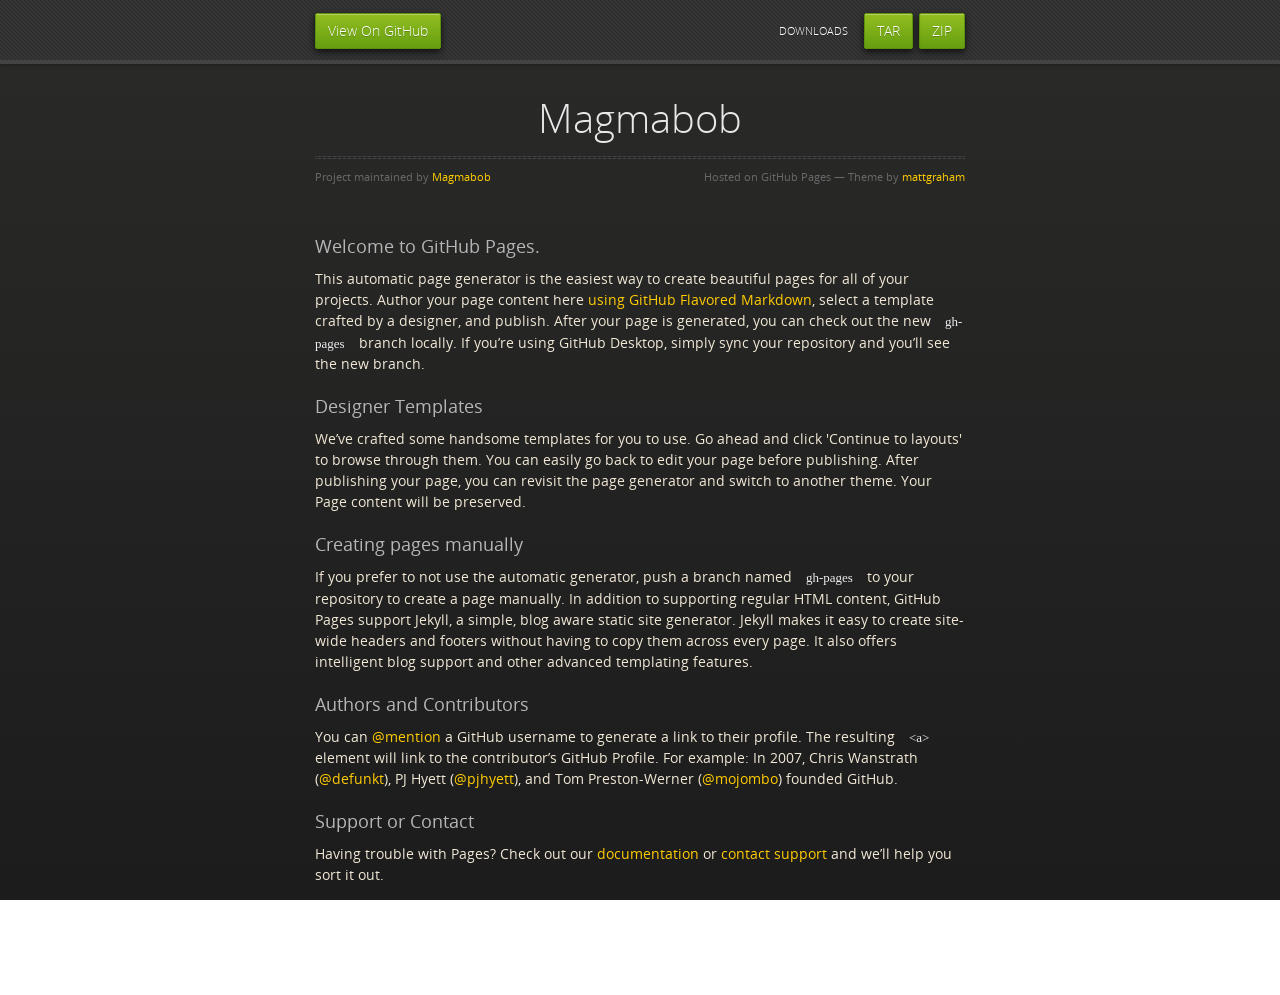
<file: index.html>
<!doctype html>
<html>
  <head>
    <meta charset="utf-8">
    <meta http-equiv="X-UA-Compatible" content="chrome=1">
    <title>ay lmao xd</title>
    <link rel="stylesheet" href="stylesheets/styles.css">
    <link rel="stylesheet" href="stylesheets/github-dark.css">
    <script src="https://ajax.googleapis.com/ajax/libs/jquery/1.7.1/jquery.min.js"></script>
    <script src="javascripts/respond.js"></script>
    <!--[if lt IE 9]>
      <script src="//html5shiv.googlecode.com/svn/trunk/html5.js"></script>
    <![endif]-->
    <!--[if lt IE 8]>
    <link rel="stylesheet" href="stylesheets/ie.css">
    <![endif]-->
    <meta name="viewport" content="width=device-width, initial-scale=1, user-scalable=no">

  </head>
  <body>
      <div id="header">
        <nav>
          <li class="fork"><a href="https://github.com/Magmabob/magmabob">View On GitHub</a></li>
          <li class="downloads"><a href="https://github.com/Magmabob/magmabob/zipball/master">ZIP</a></li>
          <li class="downloads"><a href="https://github.com/Magmabob/magmabob/tarball/master">TAR</a></li>
          <li class="title">DOWNLOADS</li>
        </nav>
      </div><!-- end header -->

    <div class="wrapper">

      <section>
        <div id="title">
          <h1>Magmabob</h1>
          <p></p>
          <hr>
          <span class="credits left">Project maintained by <a href="https://github.com/Magmabob">Magmabob</a></span>
          <span class="credits right">Hosted on GitHub Pages &mdash; Theme by <a href="https://twitter.com/michigangraham">mattgraham</a></span>
        </div>

        <h3>
<a id="welcome-to-github-pages" class="anchor" href="#welcome-to-github-pages" aria-hidden="true"><span aria-hidden="true" class="octicon octicon-link"></span></a>Welcome to GitHub Pages.</h3>

<p>This automatic page generator is the easiest way to create beautiful pages for all of your projects. Author your page content here <a href="https://guides.github.com/features/mastering-markdown/">using GitHub Flavored Markdown</a>, select a template crafted by a designer, and publish. After your page is generated, you can check out the new <code>gh-pages</code> branch locally. If you’re using GitHub Desktop, simply sync your repository and you’ll see the new branch.</p>

<h3>
<a id="designer-templates" class="anchor" href="#designer-templates" aria-hidden="true"><span aria-hidden="true" class="octicon octicon-link"></span></a>Designer Templates</h3>

<p>We’ve crafted some handsome templates for you to use. Go ahead and click 'Continue to layouts' to browse through them. You can easily go back to edit your page before publishing. After publishing your page, you can revisit the page generator and switch to another theme. Your Page content will be preserved.</p>

<h3>
<a id="creating-pages-manually" class="anchor" href="#creating-pages-manually" aria-hidden="true"><span aria-hidden="true" class="octicon octicon-link"></span></a>Creating pages manually</h3>

<p>If you prefer to not use the automatic generator, push a branch named <code>gh-pages</code> to your repository to create a page manually. In addition to supporting regular HTML content, GitHub Pages support Jekyll, a simple, blog aware static site generator. Jekyll makes it easy to create site-wide headers and footers without having to copy them across every page. It also offers intelligent blog support and other advanced templating features.</p>

<h3>
<a id="authors-and-contributors" class="anchor" href="#authors-and-contributors" aria-hidden="true"><span aria-hidden="true" class="octicon octicon-link"></span></a>Authors and Contributors</h3>

<p>You can <a href="https://help.github.com/articles/basic-writing-and-formatting-syntax/#mentioning-users-and-teams" class="user-mention">@mention</a> a GitHub username to generate a link to their profile. The resulting <code>&lt;a&gt;</code> element will link to the contributor’s GitHub Profile. For example: In 2007, Chris Wanstrath (<a href="https://github.com/defunkt" class="user-mention">@defunkt</a>), PJ Hyett (<a href="https://github.com/pjhyett" class="user-mention">@pjhyett</a>), and Tom Preston-Werner (<a href="https://github.com/mojombo" class="user-mention">@mojombo</a>) founded GitHub.</p>

<h3>
<a id="support-or-contact" class="anchor" href="#support-or-contact" aria-hidden="true"><span aria-hidden="true" class="octicon octicon-link"></span></a>Support or Contact</h3>

<p>Having trouble with Pages? Check out our <a href="https://help.github.com/pages">documentation</a> or <a href="https://github.com/contact">contact support</a> and we’ll help you sort it out.</p>
      </section>

    </div>
    <!--[if !IE]><script>fixScale(document);</script><![endif]-->
    
  </body>
</html>
</file>
<file: stylesheets/styles.css>
@font-face {
  font-family: 'OpenSansLight';
  src: url("../fonts/OpenSans-Light-webfont.eot");
  src: url("../fonts/OpenSans-Light-webfont.eot?#iefix") format("embedded-opentype"), url("../fonts/OpenSans-Light-webfont.woff") format("woff"), url("../fonts/OpenSans-Light-webfont.ttf") format("truetype"), url("../fonts/OpenSans-Light-webfont.svg#OpenSansLight") format("svg");
  font-weight: normal;
  font-style: normal;
}

@font-face {
  font-family: 'OpenSansLightItalic';
  src: url("../fonts/OpenSans-LightItalic-webfont.eot");
  src: url("../fonts/OpenSans-LightItalic-webfont.eot?#iefix") format("embedded-opentype"), url("../fonts/OpenSans-LightItalic-webfont.woff") format("woff"), url("../fonts/OpenSans-LightItalic-webfont.ttf") format("truetype"), url("../fonts/OpenSans-LightItalic-webfont.svg#OpenSansLightItalic") format("svg");
  font-weight: normal;
  font-style: normal;
}

@font-face {
  font-family: 'OpenSansRegular';
  src: url("../fonts/OpenSans-Regular-webfont.eot");
  src: url("../fonts/OpenSans-Regular-webfont.eot?#iefix") format("embedded-opentype"), url("../fonts/OpenSans-Regular-webfont.woff") format("woff"), url("../fonts/OpenSans-Regular-webfont.ttf") format("truetype"), url("../fonts/OpenSans-Regular-webfont.svg#OpenSansRegular") format("svg");
  font-weight: normal;
  font-style: normal;
  -webkit-font-smoothing: antialiased;
}

@font-face {
  font-family: 'OpenSansItalic';
  src: url("../fonts/OpenSans-Italic-webfont.eot");
  src: url("../fonts/OpenSans-Italic-webfont.eot?#iefix") format("embedded-opentype"), url("../fonts/OpenSans-Italic-webfont.woff") format("woff"), url("../fonts/OpenSans-Italic-webfont.ttf") format("truetype"), url("../fonts/OpenSans-Italic-webfont.svg#OpenSansItalic") format("svg");
  font-weight: normal;
  font-style: normal;
  -webkit-font-smoothing: antialiased;
}

@font-face {
  font-family: 'OpenSansSemibold';
  src: url("../fonts/OpenSans-Semibold-webfont.eot");
  src: url("../fonts/OpenSans-Semibold-webfont.eot?#iefix") format("embedded-opentype"), url("../fonts/OpenSans-Semibold-webfont.woff") format("woff"), url("../fonts/OpenSans-Semibold-webfont.ttf") format("truetype"), url("../fonts/OpenSans-Semibold-webfont.svg#OpenSansSemibold") format("svg");
  font-weight: normal;
  font-style: normal;
  -webkit-font-smoothing: antialiased;
}

@font-face {
  font-family: 'OpenSansSemiboldItalic';
  src: url("../fonts/OpenSans-SemiboldItalic-webfont.eot");
  src: url("../fonts/OpenSans-SemiboldItalic-webfont.eot?#iefix") format("embedded-opentype"), url("../fonts/OpenSans-SemiboldItalic-webfont.woff") format("woff"), url("../fonts/OpenSans-SemiboldItalic-webfont.ttf") format("truetype"), url("../fonts/OpenSans-SemiboldItalic-webfont.svg#OpenSansSemiboldItalic") format("svg");
  font-weight: normal;
  font-style: normal;
  -webkit-font-smoothing: antialiased;
}

@font-face {
  font-family: 'OpenSansBold';
  src: url("../fonts/OpenSans-Bold-webfont.eot");
  src: url("../fonts/OpenSans-Bold-webfont.eot?#iefix") format("embedded-opentype"), url("../fonts/OpenSans-Bold-webfont.woff") format("woff"), url("../fonts/OpenSans-Bold-webfont.ttf") format("truetype"), url("../fonts/OpenSans-Bold-webfont.svg#OpenSansBold") format("svg");
  font-weight: normal;
  font-style: normal;
  -webkit-font-smoothing: antialiased;
}

@font-face {
  font-family: 'OpenSansBoldItalic';
  src: url("../fonts/OpenSans-BoldItalic-webfont.eot");
  src: url("../fonts/OpenSans-BoldItalic-webfont.eot?#iefix") format("embedded-opentype"), url("../fonts/OpenSans-BoldItalic-webfont.woff") format("woff"), url("../fonts/OpenSans-BoldItalic-webfont.ttf") format("truetype"), url("../fonts/OpenSans-BoldItalic-webfont.svg#OpenSansBoldItalic") format("svg");
  font-weight: normal;
  font-style: normal;
  -webkit-font-smoothing: antialiased;
}

/* normalize.css 2012-02-07T12:37 UTC - https://github.com/necolas/normalize.css */
/* =============================================================================
   HTML5 display definitions
   ========================================================================== */
/*
 * Corrects block display not defined in IE6/7/8/9 & FF3
 */
article,
aside,
details,
figcaption,
figure,
footer,
header,
hgroup,
nav,
section,
summary {
  display: block;
}

/*
 * Corrects inline-block display not defined in IE6/7/8/9 & FF3
 */
audio,
canvas,
video {
  display: inline-block;
  *display: inline;
  *zoom: 1;
}

/*
 * Prevents modern browsers from displaying 'audio' without controls
 */
audio:not([controls]) {
  display: none;
}

/*
 * Addresses styling for 'hidden' attribute not present in IE7/8/9, FF3, S4
 * Known issue: no IE6 support
 */
[hidden] {
  display: none;
}

/* =============================================================================
   Base
   ========================================================================== */
/*
 * 1. Corrects text resizing oddly in IE6/7 when body font-size is set using em units
 *    http://clagnut.com/blog/348/#c790
 * 2. Prevents iOS text size adjust after orientation change, without disabling user zoom
 *    www.456bereastreet.com/archive/201012/controlling_text_size_in_safari_for_ios_without_disabling_user_zoom/
 */
html {
  font-size: 100%;
  /* 1 */
  -webkit-text-size-adjust: 100%;
  /* 2 */
  -ms-text-size-adjust: 100%;
  /* 2 */
}

/*
 * Addresses font-family inconsistency between 'textarea' and other form elements.
 */
html,
button,
input,
select,
textarea {
  font-family: sans-serif;
}

/*
 * Addresses margins handled incorrectly in IE6/7
 */
body {
  margin: 0;
}

/* =============================================================================
   Links
   ========================================================================== */
/*
 * Addresses outline displayed oddly in Chrome
 */
a:focus {
  outline: thin dotted;
}

/*
 * Improves readability when focused and also mouse hovered in all browsers
 * people.opera.com/patrickl/experiments/keyboard/test
 */
a:hover,
a:active {
  outline: 0;
}

/* =============================================================================
   Typography
   ========================================================================== */
/*
 * Addresses font sizes and margins set differently in IE6/7
 * Addresses font sizes within 'section' and 'article' in FF4+, Chrome, S5
 */
h1 {
  font-size: 2em;
  margin: 0.67em 0;
}

h2 {
  font-size: 1.5em;
  margin: 0.83em 0;
}

h3 {
  font-size: 1.17em;
  margin: 1em 0;
}

h4 {
  font-size: 1em;
  margin: 1.33em 0;
}

h5 {
  font-size: 0.83em;
  margin: 1.67em 0;
}

h6 {
  font-size: 0.75em;
  margin: 2.33em 0;
}

/*
 * Addresses styling not present in IE7/8/9, S5, Chrome
 */
abbr[title] {
  border-bottom: 1px dotted;
}

/*
 * Addresses style set to 'bolder' in FF3+, S4/5, Chrome
*/
b,
strong {
  font-weight: bold;
}

blockquote {
  margin: 1em 40px;
}

/*
 * Addresses styling not present in S5, Chrome
 */
dfn {
  font-style: italic;
}

/*
 * Addresses styling not present in IE6/7/8/9
 */
mark {
  background: #ff0;
  color: #000;
}

/*
 * Addresses margins set differently in IE6/7
 */
p,
pre {
  margin: 1em 0;
}

/*
 * Corrects font family set oddly in IE6, S4/5, Chrome
 * en.wikipedia.org/wiki/User:Davidgothberg/Test59
 */
pre,
code,
kbd,
samp {
  font-family: monospace, serif;
  _font-family: 'courier new', monospace;
  font-size: 1em;
}

/*
 * 1. Addresses CSS quotes not supported in IE6/7
 * 2. Addresses quote property not supported in S4
 */
/* 1 */
q {
  quotes: none;
}

/* 2 */
q:before,
q:after {
  content: '';
  content: none;
}

small {
  font-size: 75%;
}

/*
 * Prevents sub and sup affecting line-height in all browsers
 * gist.github.com/413930
 */
sub,
sup {
  font-size: 75%;
  line-height: 0;
  position: relative;
  vertical-align: baseline;
}

sup {
  top: -0.5em;
}

sub {
  bottom: -0.25em;
}

/* =============================================================================
   Lists
   ========================================================================== */
/*
 * Addresses margins set differently in IE6/7
 */
dl,
menu,
ol,
ul {
  margin: 1em 0;
}

dd {
  margin: 0 0 0 40px;
}

/*
 * Addresses paddings set differently in IE6/7
 */
menu,
ol,
ul {
  padding: 0 0 0 40px;
}

/*
 * Corrects list images handled incorrectly in IE7
 */
nav ul,
nav ol {
  list-style: none;
  list-style-image: none;
}

/* =============================================================================
   Embedded content
   ========================================================================== */
/*
 * 1. Removes border when inside 'a' element in IE6/7/8/9, FF3
 * 2. Improves image quality when scaled in IE7
 *    code.flickr.com/blog/2008/11/12/on-ui-quality-the-little-things-client-side-image-resizing/
 */
img {
  border: 0;
  /* 1 */
  -ms-interpolation-mode: bicubic;
  /* 2 */
}

/*
 * Corrects overflow displayed oddly in IE9
 */
svg:not(:root) {
  overflow: hidden;
}

/* =============================================================================
   Figures
   ========================================================================== */
/*
 * Addresses margin not present in IE6/7/8/9, S5, O11
 */
figure {
  margin: 0;
}

/* =============================================================================
   Forms
   ========================================================================== */
/*
 * Corrects margin displayed oddly in IE6/7
 */
form {
  margin: 0;
}

/*
 * Define consistent border, margin, and padding
 */
fieldset {
  border: 1px solid #c0c0c0;
  margin: 0 2px;
  padding: 0.35em 0.625em 0.75em;
}

/*
 * 1. Corrects color not being inherited in IE6/7/8/9
 * 2. Corrects text not wrapping in FF3 
 * 3. Corrects alignment displayed oddly in IE6/7
 */
legend {
  border: 0;
  /* 1 */
  padding: 0;
  white-space: normal;
  /* 2 */
  *margin-left: -7px;
  /* 3 */
}

/*
 * 1. Corrects font size not being inherited in all browsers
 * 2. Addresses margins set differently in IE6/7, FF3+, S5, Chrome
 * 3. Improves appearance and consistency in all browsers
 */
button,
input,
select,
textarea {
  font-size: 100%;
  /* 1 */
  margin: 0;
  /* 2 */
  vertical-align: baseline;
  /* 3 */
  *vertical-align: middle;
  /* 3 */
}

/*
 * Addresses FF3/4 setting line-height on 'input' using !important in the UA stylesheet
 */
button,
input {
  line-height: normal;
  /* 1 */
}

/*
 * 1. Improves usability and consistency of cursor style between image-type 'input' and others
 * 2. Corrects inability to style clickable 'input' types in iOS
 * 3. Removes inner spacing in IE7 without affecting normal text inputs
 *    Known issue: inner spacing remains in IE6
 */
button,
input[type="button"],
input[type="reset"],
input[type="submit"] {
  cursor: pointer;
  /* 1 */
  -webkit-appearance: button;
  /* 2 */
  *overflow: visible;
  /* 3 */
}

/*
 * Re-set default cursor for disabled elements
 */
button[disabled],
input[disabled] {
  cursor: default;
}

/*
 * 1. Addresses box sizing set to content-box in IE8/9
 * 2. Removes excess padding in IE8/9
 * 3. Removes excess padding in IE7
      Known issue: excess padding remains in IE6
 */
input[type="checkbox"],
input[type="radio"] {
  box-sizing: border-box;
  /* 1 */
  padding: 0;
  /* 2 */
  *height: 13px;
  /* 3 */
  *width: 13px;
  /* 3 */
}

/*
 * 1. Addresses appearance set to searchfield in S5, Chrome
 * 2. Addresses box-sizing set to border-box in S5, Chrome (include -moz to future-proof)
 */
input[type="search"] {
  -webkit-appearance: textfield;
  /* 1 */
  -moz-box-sizing: content-box;
  -webkit-box-sizing: content-box;
  /* 2 */
  box-sizing: content-box;
}

/*
 * Removes inner padding and search cancel button in S5, Chrome on OS X
 */
input[type="search"]::-webkit-search-decoration,
input[type="search"]::-webkit-search-cancel-button {
  -webkit-appearance: none;
}

/*
 * Removes inner padding and border in FF3+
 * www.sitepen.com/blog/2008/05/14/the-devils-in-the-details-fixing-dojos-toolbar-buttons/
 */
button::-moz-focus-inner,
input::-moz-focus-inner {
  border: 0;
  padding: 0;
}

/*
 * 1. Removes default vertical scrollbar in IE6/7/8/9
 * 2. Improves readability and alignment in all browsers
 */
textarea {
  overflow: auto;
  /* 1 */
  vertical-align: top;
  /* 2 */
}

/* =============================================================================
   Tables
   ========================================================================== */
/*
 * Remove most spacing between table cells
 */
table {
  border-collapse: collapse;
  border-spacing: 0;
}

body {
  padding: 0px 0 20px 0px;
  margin: 0px;
  font: 14px/1.5 "OpenSansRegular", "Helvetica Neue", Helvetica, Arial, sans-serif;
  color: #f0e7d5;
  font-weight: normal;
  background: #252525;
  background-attachment: fixed !important;
  background: -webkit-gradient(linear, 50% 0%, 50% 100%, color-stop(0%, #2a2a29), color-stop(100%, #1c1c1c));
  background: -webkit-linear-gradient(#2a2a29, #1c1c1c);
  background: -moz-linear-gradient(#2a2a29, #1c1c1c);
  background: -o-linear-gradient(#2a2a29, #1c1c1c);
  background: -ms-linear-gradient(#2a2a29, #1c1c1c);
  background: linear-gradient(#2a2a29, #1c1c1c);
}

h1, h2, h3, h4, h5, h6 {
  color: #e8e8e8;
  margin: 0 0 10px;
  font-family: 'OpenSansRegular', "Helvetica Neue", Helvetica, Arial, sans-serif;
  font-weight: normal;
}

p, ul, ol, table, pre, dl {
  margin: 0 0 20px;
}

h1, h2, h3 {
  line-height: 1.1;
}

h1 {
  font-size: 28px;
}

h2 {
  font-size: 24px;
}

h4, h5, h6 {
  color: #e8e8e8;
}

h3 {
  font-size: 18px;
  line-height: 24px;
  font-family: 'OpenSansRegular', "Helvetica Neue", Helvetica, Arial, sans-serif !important;
  font-weight: normal;
  color: #b6b6b6;
}

a {
  color: #ffcc00;
  font-weight: 400;
  text-decoration: none;
}
a:hover {
  color: #ffeb9b;
}

a small {
  font-size: 11px;
  color: #666;
  margin-top: -0.6em;
  display: block;
}

ul {
  list-style-image: url("../images/bullet.png");
}

strong {
  font-family: 'OpenSansBold', "Helvetica Neue", Helvetica, Arial, sans-serif !important;
  font-weight: normal;
}

.wrapper {
  max-width: 650px;
  margin: 0 auto;
  position: relative;
  padding: 0 20px;
}

section img {
  max-width: 100%;
}

blockquote {
  border-left: 3px solid #ffcc00;
  margin: 0;
  padding: 0 0 0 20px;
  font-style: italic;
}

code {
  font-family: "Lucida Sans", Monaco, Bitstream Vera Sans Mono, Lucida Console, Terminal;
  color: #efefef;
  font-size: 13px;
  margin: 0 4px;
  padding: 4px 6px;
  -moz-border-radius: 2px;
  -webkit-border-radius: 2px;
  -o-border-radius: 2px;
  -ms-border-radius: 2px;
  -khtml-border-radius: 2px;
  border-radius: 2px;
}

pre {
  padding: 8px 15px;
  background: #191919;
  -moz-border-radius: 2px;
  -webkit-border-radius: 2px;
  -o-border-radius: 2px;
  -ms-border-radius: 2px;
  -khtml-border-radius: 2px;
  border-radius: 2px;
  border: 1px solid #121212;
  -moz-box-shadow: inset 0 1px 3px rgba(0, 0, 0, 0.3);
  -webkit-box-shadow: inset 0 1px 3px rgba(0, 0, 0, 0.3);
  -o-box-shadow: inset 0 1px 3px rgba(0, 0, 0, 0.3);
  box-shadow: inset 0 1px 3px rgba(0, 0, 0, 0.3);
  overflow: auto;
  overflow-y: hidden;
}
pre code {
  color: #efefef;
  text-shadow: 0px 1px 0px #000;
  margin: 0;
  padding: 0;
}

table {
  width: 100%;
  border-collapse: collapse;
}

th {
  text-align: left;
  padding: 5px 10px;
  border-bottom: 1px solid #434343;
  color: #b6b6b6;
  font-family: 'OpenSansSemibold', "Helvetica Neue", Helvetica, Arial, sans-serif !important;
  font-weight: normal;
}

td {
  text-align: left;
  padding: 5px 10px;
  border-bottom: 1px solid #434343;
}

hr {
  border: 0;
  outline: none;
  height: 3px;
  background: transparent url("../images/hr.gif") center center repeat-x;
  margin: 0 0 20px;
}

dt {
  color: #F0E7D5;
  font-family: 'OpenSansSemibold', "Helvetica Neue", Helvetica, Arial, sans-serif !important;
  font-weight: normal;
}

#header {
  z-index: 100;
  left: 0;
  top: 0px;
  height: 60px;
  width: 100%;
  position: fixed;
  background: url(../images/nav-bg.gif) #353535;
  border-bottom: 4px solid #434343;
  -moz-box-shadow: 0px 1px 3px rgba(0, 0, 0, 0.25);
  -webkit-box-shadow: 0px 1px 3px rgba(0, 0, 0, 0.25);
  -o-box-shadow: 0px 1px 3px rgba(0, 0, 0, 0.25);
  box-shadow: 0px 1px 3px rgba(0, 0, 0, 0.25);
}
#header nav {
  max-width: 650px;
  margin: 0 auto;
  padding: 0 10px;
  background: blue;
  margin: 6px auto;
}
#header nav li {
  font-family: 'OpenSansLight', "Helvetica Neue", Helvetica, Arial, sans-serif;
  font-weight: normal;
  list-style: none;
  display: inline;
  color: white;
  line-height: 50px;
  text-shadow: 0px 1px 0px rgba(0, 0, 0, 0.2);
  font-size: 14px;
}
#header nav li a {
  color: white;
  border: 1px solid #5d910b;
  background: -webkit-gradient(linear, 50% 0%, 50% 100%, color-stop(0%, #93bd20), color-stop(100%, #659e10));
  background: -webkit-linear-gradient(#93bd20, #659e10);
  background: -moz-linear-gradient(#93bd20, #659e10);
  background: -o-linear-gradient(#93bd20, #659e10);
  background: -ms-linear-gradient(#93bd20, #659e10);
  background: linear-gradient(#93bd20, #659e10);
  -moz-border-radius: 2px;
  -webkit-border-radius: 2px;
  -o-border-radius: 2px;
  -ms-border-radius: 2px;
  -khtml-border-radius: 2px;
  border-radius: 2px;
  -moz-box-shadow: inset 0px 1px 0px rgba(255, 255, 255, 0.3), 0px 3px 7px rgba(0, 0, 0, 0.7);
  -webkit-box-shadow: inset 0px 1px 0px rgba(255, 255, 255, 0.3), 0px 3px 7px rgba(0, 0, 0, 0.7);
  -o-box-shadow: inset 0px 1px 0px rgba(255, 255, 255, 0.3), 0px 3px 7px rgba(0, 0, 0, 0.7);
  box-shadow: inset 0px 1px 0px rgba(255, 255, 255, 0.3), 0px 3px 7px rgba(0, 0, 0, 0.7);
  background-color: #93bd20;
  padding: 10px 12px;
  margin-top: 6px;
  line-height: 14px;
  font-size: 14px;
  display: inline-block;
  text-align: center;
}
#header nav li a:hover {
  background: -webkit-gradient(linear, 50% 0%, 50% 100%, color-stop(0%, #749619), color-stop(100%, #527f0e));
  background: -webkit-linear-gradient(#749619, #527f0e);
  background: -moz-linear-gradient(#749619, #527f0e);
  background: -o-linear-gradient(#749619, #527f0e);
  background: -ms-linear-gradient(#749619, #527f0e);
  background: linear-gradient(#749619, #527f0e);
  background-color: #659e10;
  border: 1px solid #527f0e;
  -moz-box-shadow: inset 0px 1px 1px rgba(0, 0, 0, 0.2), 0px 1px 0px rgba(0, 0, 0, 0);
  -webkit-box-shadow: inset 0px 1px 1px rgba(0, 0, 0, 0.2), 0px 1px 0px rgba(0, 0, 0, 0);
  -o-box-shadow: inset 0px 1px 1px rgba(0, 0, 0, 0.2), 0px 1px 0px rgba(0, 0, 0, 0);
  box-shadow: inset 0px 1px 1px rgba(0, 0, 0, 0.2), 0px 1px 0px rgba(0, 0, 0, 0);
}
#header nav li.fork {
  float: left;
  margin-left: 0px;
}
#header nav li.downloads {
  float: right;
  margin-left: 6px;
}
#header nav li.title {
  float: right;
  margin-right: 10px;
  font-size: 11px;
}

section {
  max-width: 650px;
  padding: 30px 0px 50px 0px;
  margin: 20px 0;
  margin-top: 70px;
}
section #title {
  border: 0;
  outline: none;
  margin: 0 0 50px 0;
  padding: 0 0 5px 0;
}
section #title h1 {
  font-family: 'OpenSansLight', "Helvetica Neue", Helvetica, Arial, sans-serif;
  font-weight: normal;
  font-size: 40px;
  text-align: center;
  line-height: 36px;
}
section #title p {
  color: #d7cfbe;
  font-family: 'OpenSansLight', "Helvetica Neue", Helvetica, Arial, sans-serif;
  font-weight: normal;
  font-size: 18px;
  text-align: center;
}
section #title .credits {
  font-size: 11px;
  font-family: 'OpenSansRegular', "Helvetica Neue", Helvetica, Arial, sans-serif;
  font-weight: normal;
  color: #696969;
  margin-top: -10px;
}
section #title .credits.left {
  float: left;
}
section #title .credits.right {
  float: right;
}

@media print, screen and (max-width: 720px) {
  #title .credits {
    display: block;
    width: 100%;
    line-height: 30px;
    text-align: center;
  }
  #title .credits .left {
    float: none;
    display: block;
  }
  #title .credits .right {
    float: none;
    display: block;
  }
}
@media print, screen and (max-width: 480px) {
  #header {
    margin-top: -20px;
  }

  section {
    margin-top: 40px;
  }

  nav {
    display: none;
  }
}
</file>
<file: stylesheets/github-dark.css>
/*
The MIT License (MIT)

Copyright (c) 2016 GitHub, Inc.

Permission is hereby granted, free of charge, to any person obtaining a copy
of this software and associated documentation files (the "Software"), to deal
in the Software without restriction, including without limitation the rights
to use, copy, modify, merge, publish, distribute, sublicense, and/or sell
copies of the Software, and to permit persons to whom the Software is
furnished to do so, subject to the following conditions:

The above copyright notice and this permission notice shall be included in all
copies or substantial portions of the Software.

THE SOFTWARE IS PROVIDED "AS IS", WITHOUT WARRANTY OF ANY KIND, EXPRESS OR
IMPLIED, INCLUDING BUT NOT LIMITED TO THE WARRANTIES OF MERCHANTABILITY,
FITNESS FOR A PARTICULAR PURPOSE AND NONINFRINGEMENT. IN NO EVENT SHALL THE
AUTHORS OR COPYRIGHT HOLDERS BE LIABLE FOR ANY CLAIM, DAMAGES OR OTHER
LIABILITY, WHETHER IN AN ACTION OF CONTRACT, TORT OR OTHERWISE, ARISING FROM,
OUT OF OR IN CONNECTION WITH THE SOFTWARE OR THE USE OR OTHER DEALINGS IN THE
SOFTWARE.

*/

.pl-c /* comment */ {
  color: #969896;
}

.pl-c1 /* constant, variable.other.constant, support, meta.property-name, support.constant, support.variable, meta.module-reference, markup.raw, meta.diff.header */,
.pl-s .pl-v /* string variable */ {
  color: #0099cd;
}

.pl-e /* entity */,
.pl-en /* entity.name */ {
  color: #9774cb;
}

.pl-smi /* variable.parameter.function, storage.modifier.package, storage.modifier.import, storage.type.java, variable.other */,
.pl-s .pl-s1 /* string source */ {
  color: #ddd;
}

.pl-ent /* entity.name.tag */ {
  color: #7bcc72;
}

.pl-k /* keyword, storage, storage.type */ {
  color: #cc2372;
}

.pl-s /* string */,
.pl-pds /* punctuation.definition.string, string.regexp.character-class */,
.pl-s .pl-pse .pl-s1 /* string punctuation.section.embedded source */,
.pl-sr /* string.regexp */,
.pl-sr .pl-cce /* string.regexp constant.character.escape */,
.pl-sr .pl-sre /* string.regexp source.ruby.embedded */,
.pl-sr .pl-sra /* string.regexp string.regexp.arbitrary-repitition */ {
  color: #3c66e2;
}

.pl-v /* variable */ {
  color: #fb8764;
}

.pl-id /* invalid.deprecated */ {
  color: #e63525;
}

.pl-ii /* invalid.illegal */ {
  color: #f8f8f8;
  background-color: #e63525;
}

.pl-sr .pl-cce /* string.regexp constant.character.escape */ {
  font-weight: bold;
  color: #7bcc72;
}

.pl-ml /* markup.list */ {
  color: #c26b2b;
}

.pl-mh /* markup.heading */,
.pl-mh .pl-en /* markup.heading entity.name */,
.pl-ms /* meta.separator */ {
  font-weight: bold;
  color: #264ec5;
}

.pl-mq /* markup.quote */ {
  color: #00acac;
}

.pl-mi /* markup.italic */ {
  font-style: italic;
  color: #ddd;
}

.pl-mb /* markup.bold */ {
  font-weight: bold;
  color: #ddd;
}

.pl-md /* markup.deleted, meta.diff.header.from-file */ {
  color: #bd2c00;
  background-color: #ffecec;
}

.pl-mi1 /* markup.inserted, meta.diff.header.to-file */ {
  color: #55a532;
  background-color: #eaffea;
}

.pl-mdr /* meta.diff.range */ {
  font-weight: bold;
  color: #9774cb;
}

.pl-mo /* meta.output */ {
  color: #264ec5;
}
</file>
<file: stylesheets/ie.css>
nav {
  display: none;
}
</file>
